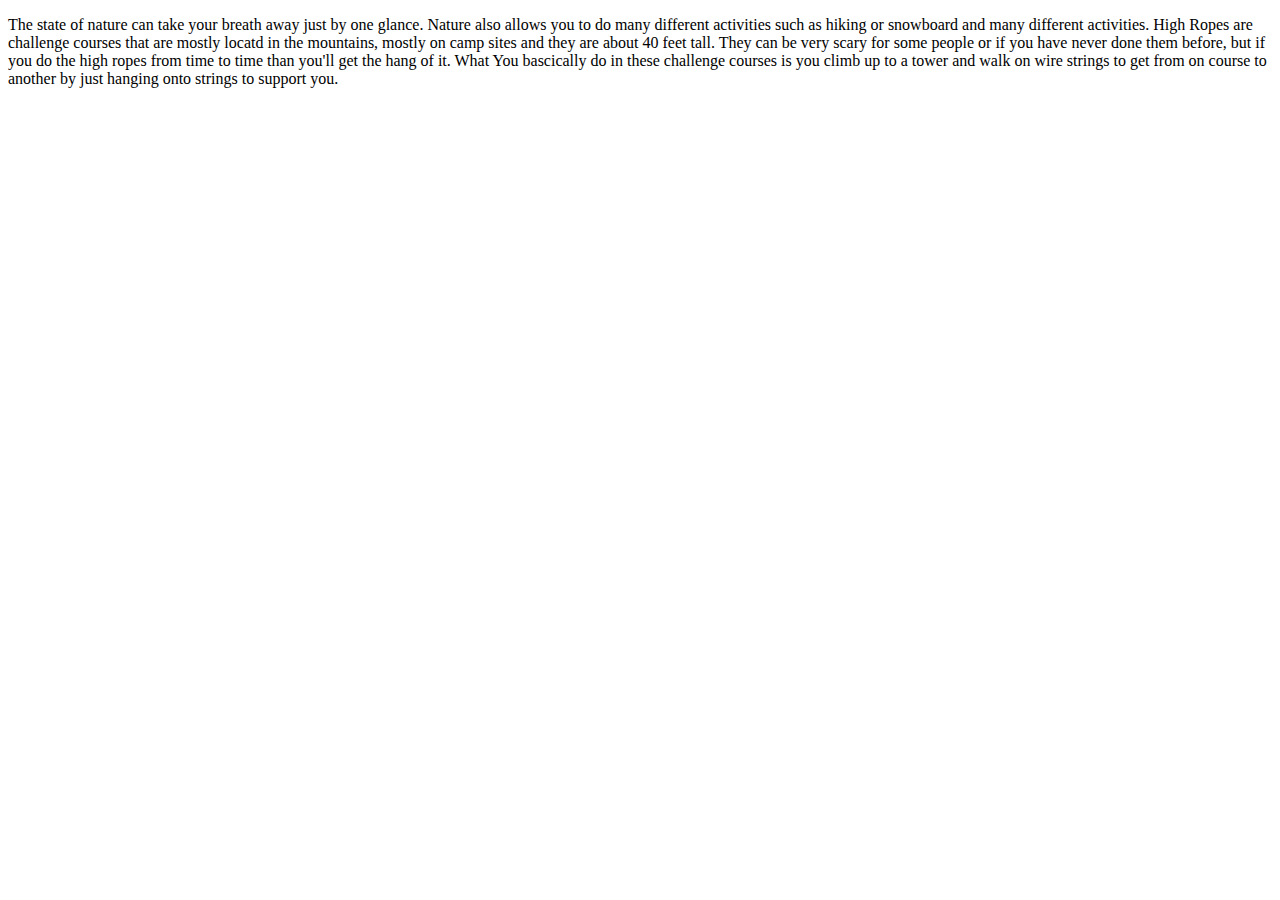
<file: campsites.html>
<!DOCTYPE html>
<html lang="en">
<head>
  <meta charset="UTF-8">
  <meta name="viewport" content="width=device-width, initial-scale=1.0">
  <meta http-equiv="X-UA-Compatible" content="ie=edge">
  <link href="https://fonts.googleapis.com/css?family=Sedgwick+Ave" rel="stylesheet">
  <script
  src="http://code.jquery.com/jquery-3.2.1.min.js"
  integrity="sha256-hwg4gsxgFZhOsEEamdOYGBf13FyQuiTwlAQgxVSNgt4="
  crossorigin="anonymous"></script>
  <script type="text/javascript" src="app.js"> </script>
  <title>Home</title>
</head>

<body>
  <p>The state of nature can take your breath away just by one glance. Nature also allows you to do many different activities such as hiking or snowboard and many different activities. High Ropes are challenge courses that are mostly locatd in the mountains, mostly on camp sites and they are about 40 feet tall. They can be very scary for some people or if you have never done them before, but if you do the high ropes from time to time than you'll get the hang of it.  What You bascically do in these challenge courses is you climb up to a tower and walk on wire strings to get from on course to another by just hanging onto strings to support you.</p>
  <ul id="results"></ul>
</body>
</html>
</file>
